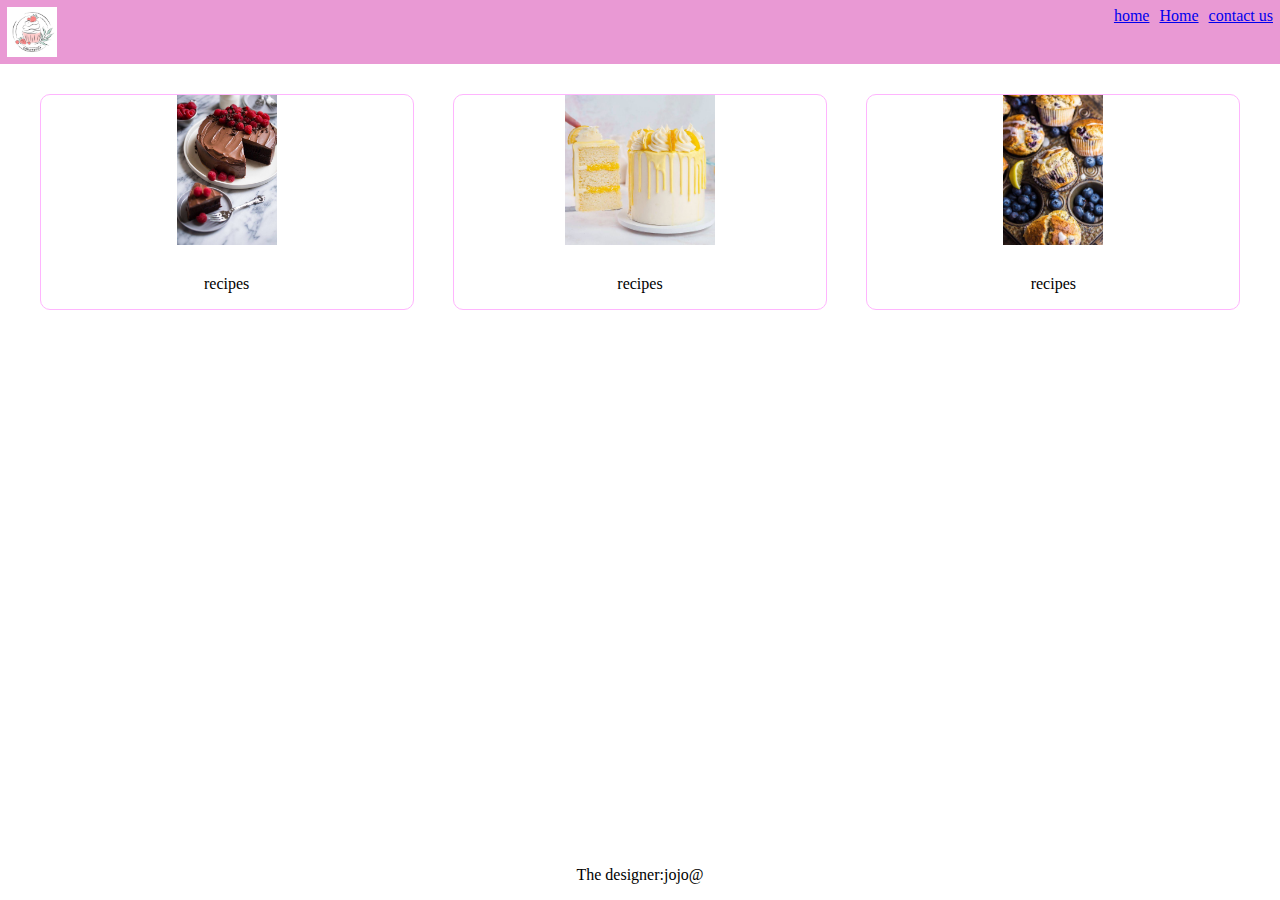
<file: index.html>
<!DOCTYPE html>
<html lang="en">
<head>
    <meta charset="UTF-8">
    <meta name="viewport" content="width=device-width, initial-scale=1.0">
    <title>Document</title>
    <link rel="stylesheet" href="./styl.css" />
</head>
<body>
    <nav>
        <img class="left_image" src="photo_5891219315380829987_x (3).jpg" alt="image" />
        <a href="home.html" style="margin-left: auto;">home</a>
        <a href="###" >Home</a>
        <a href="###" >contact us</a>
    </nav>
    <main>
        <div class="card">
          <img class="image_card" src="photo_5895574953384852491_y.jpg" alt="image" />
          <p>recipes</p>
        </div>
        <div class="card">
          <img class="image_card" src="photo_5895574953384852485_x.jpg" alt="image" />
          <p>recipes</p>
        </div>
        <div class="card">
          <img class="image_card" src="photo_5895574953384852489_x.jpg" alt="image" />
          <p>recipes</p>
        </div>
    </main>
    <footer>
        <p>The designer:jojo@</p>
      </footer>


       
</body>
</html>
</file>
<file: styl.css>
nav{
    background-color: rgb(233, 153, 212);
    padding: 7px;
    display: flex;
    justify-content: space-between;
    height: 50px;
}
main{
    display: flex;
    justify-content: space-around;
    padding: 20px;
    flex-wrap: wrap;
}
a{
    margin-left: 10px;
}
body{
    padding: 0;
    margin: 0;
}
.card{
    border: 1px solid #ffb5fe;
    border-radius: 10px;
    width: calc(30%);
    text-align: center;
    margin: 10px;
}
.image_card{
    max-width: 150px;
    max-height: 150px;
    margin-bottom: 10px;
}
footer{
    background-color: rgb(255, 255, 255);
    position: absolute;
    bottom: 0;
    width: 100%;
    text-align: center;
}
</file>
